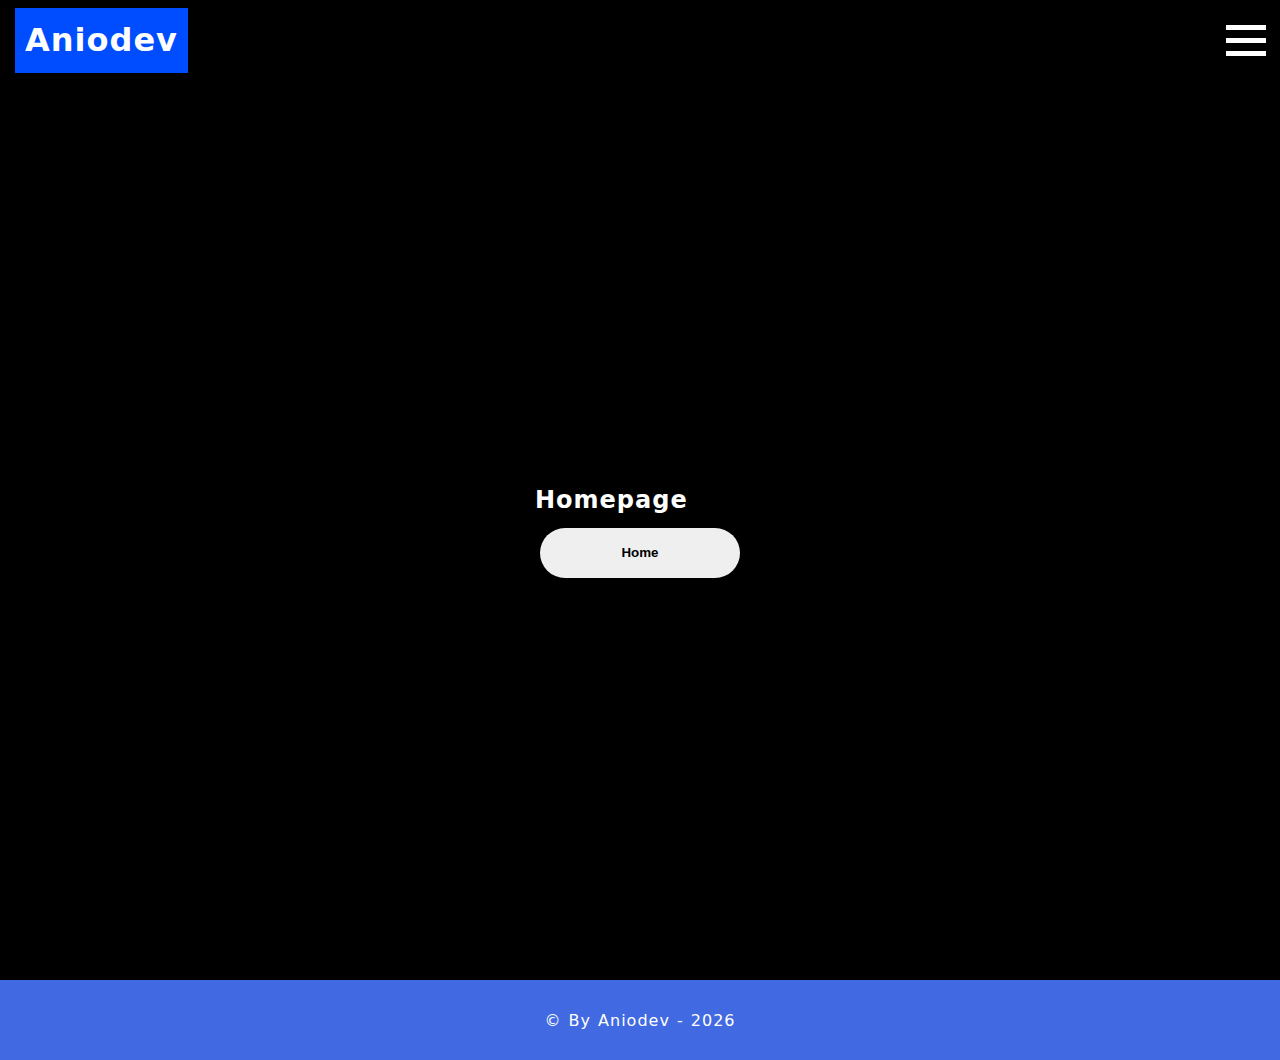
<file: index.html>
<!DOCTYPE html>

<html lang="en">

<head>
    <meta charset="UTF-8">
    <title>Aniodev</title>
    <meta name="viewport" content="width=device-width, initial-scale=1, user-scalable=no, maximum-scale=1">
    <meta name="author" content="Chauhan Pruthviraj">
    <meta name="owner" contnet="Chauhan Pruthviraj">
    <meta name="designer" content="Chauhan Pruthviraj">
    <meta name="web-app-capable" content="yes">
    <meta name="theme-color" content="black">
    <meta name="url" content="https://aniodev.github.io">
    <meta name="keywords" content="aniodev, official website aniodev, aniodev homepage, pruthviraj">
    <meta name="robots" content="index/follow">

    <link rel="stylesheet" type="text/css" href="media/css/desktop.css" />
</head>

<body class="aniodev_body" onload="apicall('home.html')">
    <header class="aniodev_header">
        <h1 title="Android IOS Developer">Aniodev</h1>
        <div class="aniodev_menu" ontouch="openNav()" onclick="openNav()">
            <hr class="hr1" />
            <hr class="hr2" />
            <hr class="hr3" />
        </div>
    </header>
    <nav class="aniodev_nav nav">
        <button class="nav_button about_button b1 " onclick="apicall('home/about/about.html')">About</button>
        <button class="nav_button blog_button  b1" onclick="apicall('home/blog/blog.html')">Blog</button>
        <button class="nav_button computer_button b1" onclick="apicall('home/computer/computer.html')">Computer</button>
        <button class="nav_button docs_button b1" onclick="apicall('home/docs/docs.html')">Docs</button>
        <button class="nav_button ui b1" onclick="apicall('home/more/more.html')">More</button>
        <details>
         <details>
                <summary>Social Media</summary>
                <button onclick="go('kooapp.com/profile/aniodev')" class="nav_button kooapp">Koo</button>
                <button onclick="go('mitrasetu.com/aniodev')" class="nav_button mitrasetu">Mitrasetu</button>
                <button onclick="go('facebook.com/aniodev')" class="nav_button facebook">Facebook</button>
                <button onclick="go('instagram.com/aniodevs')" class="nav_button instagram">Instagram</button>
                <button onclick="go('twitter.com/aniodev')" class="nav_button twitter">Twitter</button>
                <button onclick="go('reddit.com/user/aniodev')" class="nav_button reddit">Reddit</button>
                <button onclick="go('pinterest.com/aniodev')" class="nav_button pinterest">Pinterest</button>
                <button onclick="go('linkedin.com/in/aniodev')" class="nav_button linkedin">Linkedin</button>
            </details>
            <button class="nav_button close_button" onclick="closeNav()" ontouch="closeNav()">Close</button>
       </details>
        <button class="nav_button close_button" onclick="closeNav()" ontouch="closeNav()">Close</button>
    </nav>
    <main class="aniodev_main">
        <article class="aniodev_article">
        </article>
        <aside class="aniodev_aside">
        </aside>
    </main>
    <footer class="aniodev_footer"></footer>
</body>
<script src="media/js/config.js"></script>

</html>
</file>
<file: media/css/desktop.css>
* {
    padding: 0;
    margin: 0;
    box-sizing: border-box;
}

.aniodev_body {
    position: relative;
    top: 0;
    left: 0;
    background-color: black;
    color: white;
    font-family: "SANS", -apple-system, BlinkMacSystemFont, 'Segoe UI', Roboto, Oxygen, Ubuntu, Cantarell, 'Open Sans', 'Helvetica Neue', sans-serif, sans-serif, verdana;
    line-height: 45px;
    letter-spacing: 1px;
    word-spacing: 1px;
    min-height: 100vh;
    width: 100%;
    max-width: 100%;
    overflow-x: hidden;
    overflow-y: auto;
}

.aniodev_header {
    position: relative;
    top: 0;
    left: 0;
    height: 80px;
    width: 100%;
    overflow: hidden;
    display: flex;
    align-items: center;
    justify-content: space-between;
}

.aniodev_header>h1 {
    margin-left: 15px;
    background-color: hsl(222, 100%, 50%);
    padding: 10px;
}

.aniodev_menu {
    display: flex;
    align-items: end;
    justify-content: center;
    flex-direction: column;
    margin-right: 10px;
}

.aniodev_menu>hr {
    height: 5px;
    width: 40px;
    margin: 4px;
    border: none;
    background-color: white;
}

.aniodev_nav {
    position: absolute;
    top: 0;
    left: 0;
    min-height: 100vh;
    width: 0%;
    overflow-x: hidden;
    overflow-y: scroll;
    display: flex;
    align-items: center;
    justify-content: center;
    flex-direction: column;
    background-color: black;
    z-index: 100;
    transition-duration: 0.3s;
}

/* Buttons */

.nav_button {
    height: 50px;
    width: 200px;
    border: none;
    display: flex;
    align-items: center;
    justify-content: center;
    font-weight: bold;
    margin: 5px;
    text-transform: capitalize;
    border-radius: 50px;
    transition-duration: 0.3s;
    transition-property: background-color;
}

.nav_button:hover,
.nav_button:focus {
    transform: scale(1.1, 1.1);
}

.nav_button:active {
    background-color: white;
    color: black;
    border: 2px solid red;
    transform: scale(0.9, 0.9);
}

.kooapp {
    background-color: yellow;
    color: black
}

.mitrasetu {
    background-color: rgb(33, 112, 239);
}

.facebook {
    background-color: rgb(66, 103, 178);
    color: white;
}

.instagram {
    background-color: rgb(225, 48, 108);
    color: white;
}

.twitter {
    background-color: rgb(29, 161, 242);
    color: white;
}

.reddit {
    background-color: rgb(255, 87, 51)
}
.pinterest
{
    background-color:rgb(230, 81, 81)
}
.linkedin
{
    background-color:rgba(14, 107, 154, 0.808)
}

.close_button {
    background-color: crimson;
    color: black;
}

.aniodev_main {
    min-height: 100vh;
    display: flex;
    align-items: center;
    justify-content: center;
    flex-direction: column;
    width: 100%;
}


.aniodev_footer {
    height: 80px;
    width: 100%;
    position: relative;
    left: 0;
    bottom: 0;
    display: flex;
    align-items: center;
    justify-content: center;
    background-color: royalblue;
}
</file>
